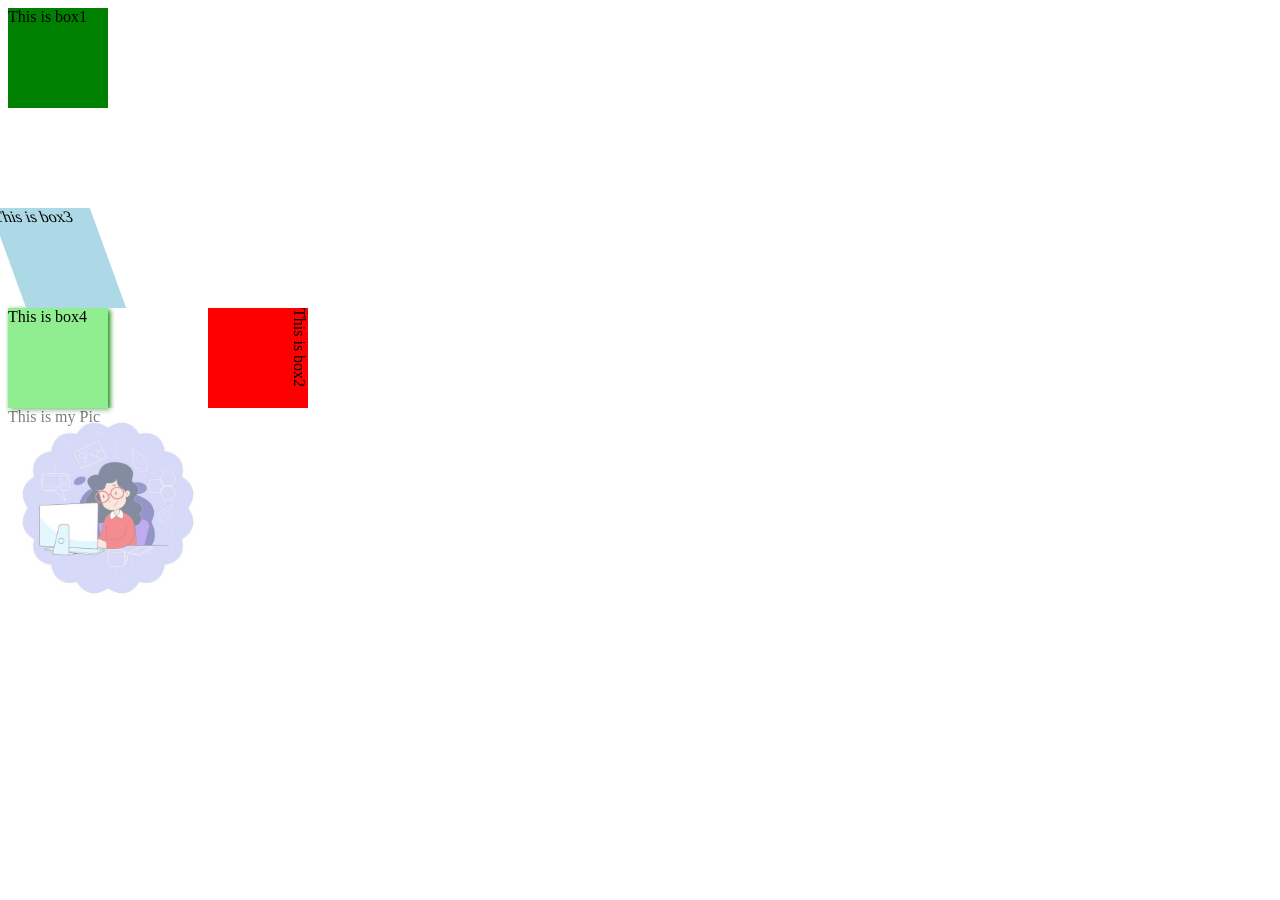
<file: CSS/assignment4/index.html>
<!DOCTYPE html>
<html lang="en">
  <head>
    <meta charset="UTF-8" />
    <meta http-equiv="X-UA-Compatible" content="IE=edge" />
    <meta name="viewport" content="width=device-width, initial-scale=1.0" />
    <title>CSS Assignment</title>
    <link rel="stylesheet" href="style.css" />
  </head>
  <body>
    <div id="box1">This is box1</div>
    <div id="box2">This is box2</div>
    <div id="box3">This is box3</div>
    <div id="box4">This is box4</div>
    <div id="myPic">This is my Pic</div>
  </body>
</html>
</file>
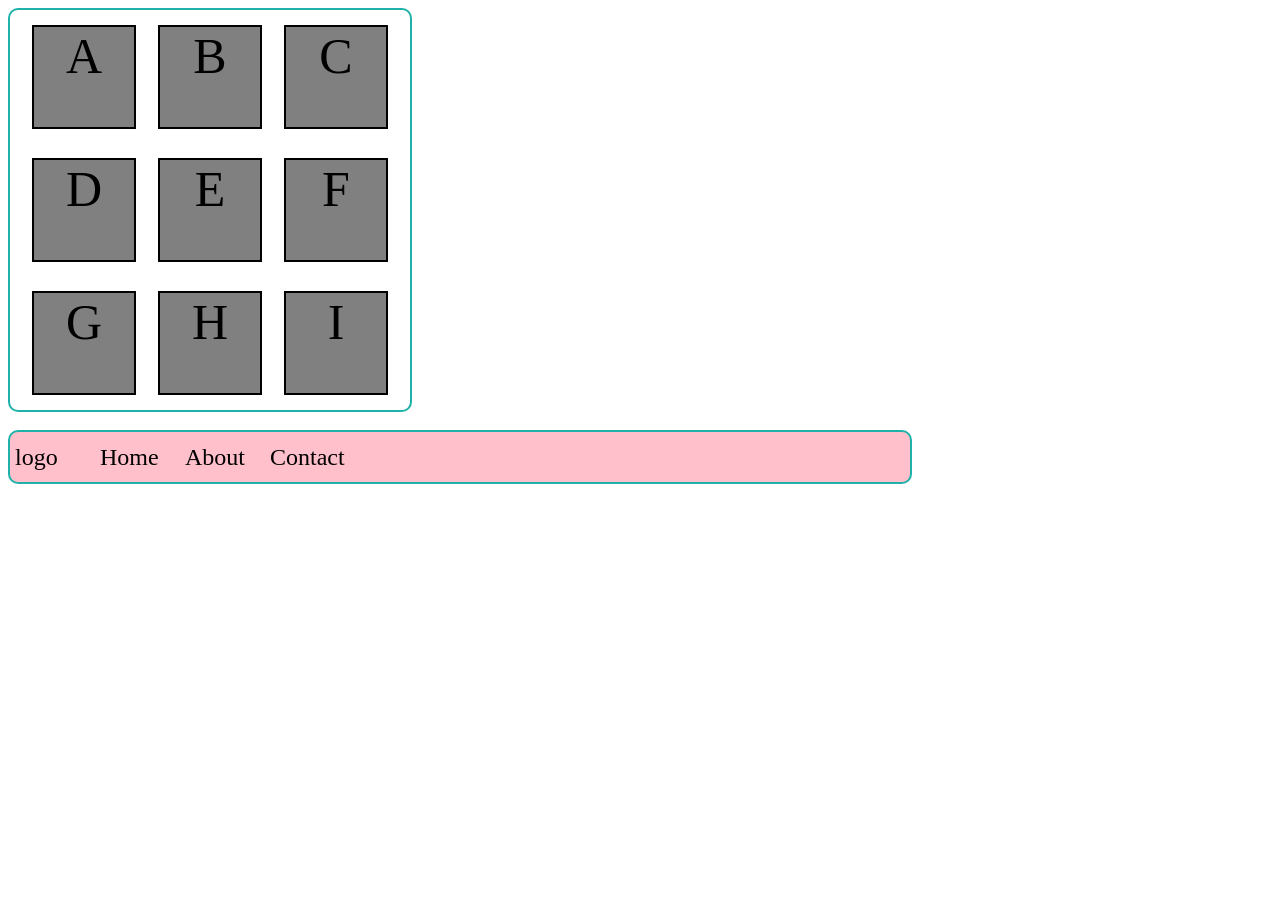
<file: CSS/assignment5/index.html>
<!DOCTYPE html>
<html lang="en">
<head>
    <meta charset="UTF-8">
    <meta name="viewport" content="width=device-width, initial-scale=1.0">
    <link rel="stylesheet" href="style.css">
    <title>Assignment 5</title>
</head>
<body>
  <div id="container">
   <div class="box">A</div>
   <div class="box">B</div>
   <div class="box">C</div>
   <div class="box">D</div>
   <div class="box">E</div>
   <div class="box">F</div>
   <div class="box">G</div>
   <div class="box">H</div>
   <div class="box">I</div>
   </div><br>

   <div id="nav">
    <div class="option">logo</div>
    <div class="option">Home</div>
    <div class="option">About</div>
    <div class="option">Contact</div>
   </div>
</body>
</html>
</file>
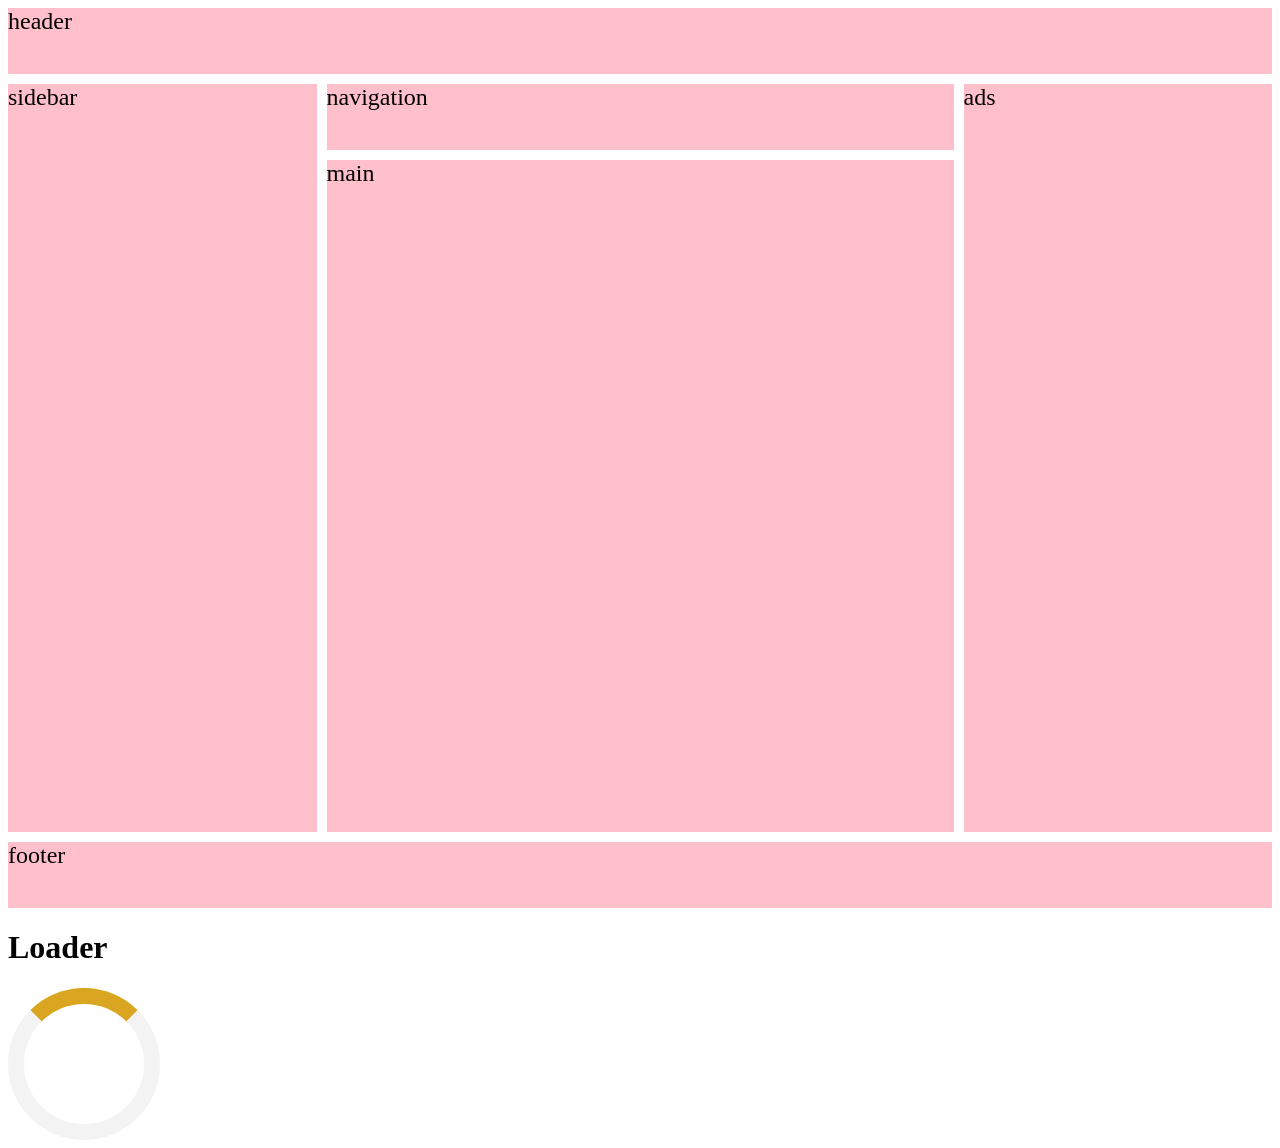
<file: CSS/assignment6/index.html>
<!DOCTYPE html>
<html lang="en">
<head>
    <meta charset="UTF-8">
    <meta name="viewport" content="width=device-width, initial-scale=1.0">
    <link rel="stylesheet"href="style.css"/>
    <title>Assignment-6</title>
</head>
<body>
    <div class="container">
    <div class="header">header</div>
    <div class="navigation">navigation</div>
    <div class="sidebar">sidebar</div>
    <div class="main">main</div>
    <div class="ads">ads</div>
    <div class="footer">footer</div>
</div>

 <h1>Loader</h1>
 <div class="loader"></div>

</body>
</html>
</file>
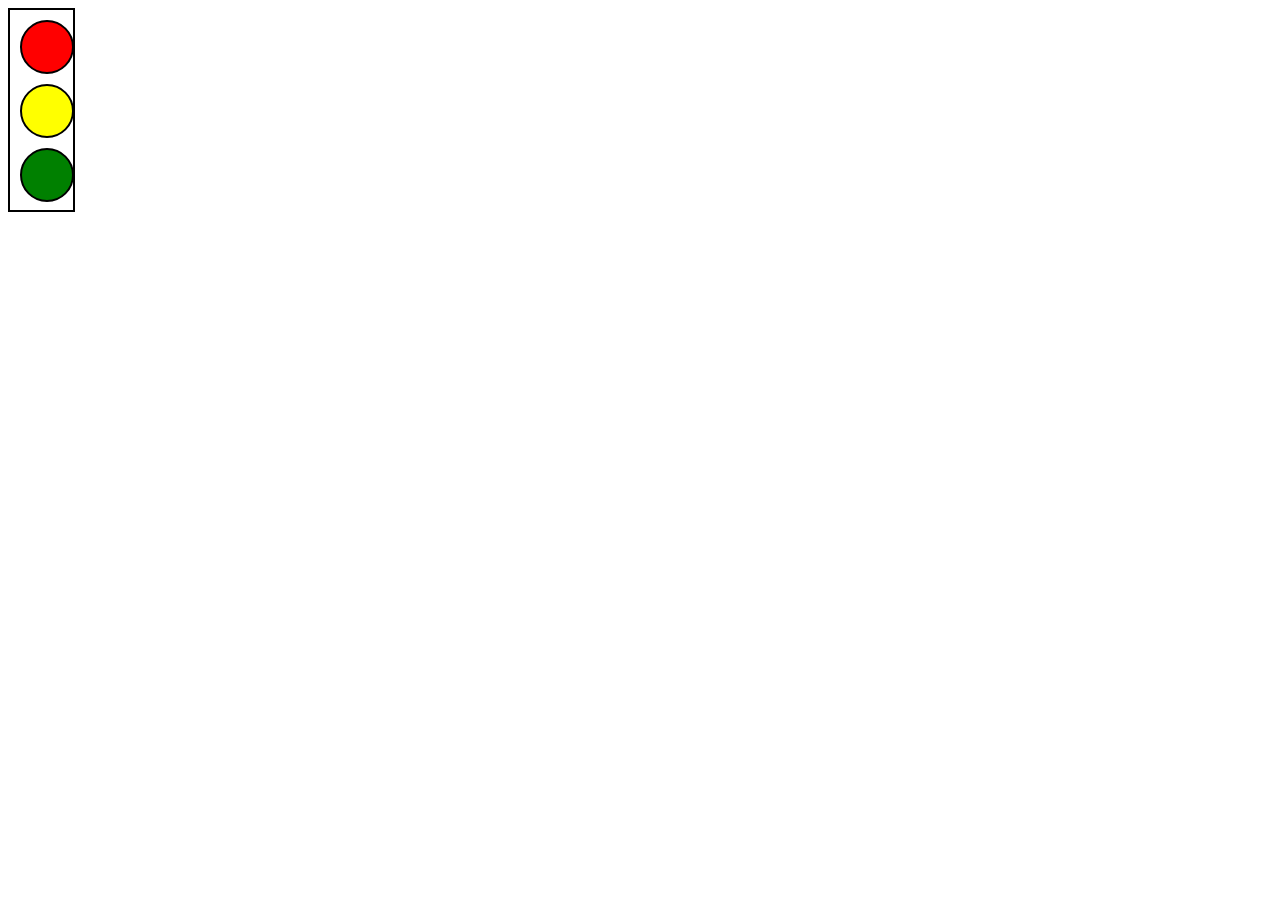
<file: CSS/partice/index.html>
<!DOCTYPE html>
<html lang="en">
<head>
    <meta charset="UTF-8">
    <meta name="viewport" content="width=device-width, initial-scale=1.0">
    <link rel="stylesheet" href="style.css">
    <title>Pratice</title>
</head>
<body>
    <div id="outer">
        <div class="round" id="red"></div>
        <div class="round" id="yellow"></div>
        <div class="round" id="green"></div>
    </div>
</body>
</html>
</file>
<file: CSS/assignment4/style.css>
/* Qs1. Add a 2s transition on box1 for width changes.
       It should have 'ease-in' speed curve & 0.5s delay  */

#box1 {
  width: 100px;
  height: 100px;
  background: green;
  transition: width 2s ease-in 0.5s;
}

#box1:hover {
  width: 600px;
}

/* Qs2. Using transform, move box2 200px to the right  & 
        200px down. Also rotate it 90deg.*/

#box2 {
  width: 100px;
  height: 100px;
  background: red;
  transform: translate(200px, 200px) rotate(90deg);
}

/* Qs3. Using transform, skew box3 20deg along the x axis.*/

#box3 {
  width: 100px;
  height: 100px;
  background: lightblue;
  transform: skewX(20deg);
}

/* Qs4. Set a 2px horizontal & 2px vertical, green shadow 
        for box4, with a 5px blur radius.*/

#box4 {
  width: 100px;
  height: 100px;
  background: lightgreen;
  box-shadow: 2px 2px 5px green;
}

/* Qs5. Set Your picture or any picture as the background of the div
        "myPic". Also, set transparency of this div to 50%. */

#myPic {
  width: 200px;
  height: 200px;
  background: pink;
  background-image: url("images.jpg"); /* Replace with your picture URL */
  background-size: cover;
  opacity: 0.5;
}
</file>
<file: CSS/assignment5/style.css>
#container {
    display: flex;
    height: 400px;
    width: 400px;
    font-size: 50px;
    background-color: white;
    border: 2px solid lightseagreen;
    flex-wrap: wrap;
    justify-content: space-evenly;
    border-radius: 10px;
    align-items: center;
}

.box{
    height: 100px;
    width: 100px;
    background-color: grey;
    border: 2px solid black;
    text-align: center;
}

#nav{
    display: flex;
    height: 50px;
    width: 900px;
    background-color: pink;
    border: 2px solid lightseagreen;
    border-radius: 10px;
    justify-content:flex-start;
    align-content: center;
}

.option{
    height: 50px;
    width: 80px;
    border-radius: 10px;
    font-size: 24px;
    margin-left: 5px;
    line-height: 50px;
}
</file>
<file: CSS/assignment6/style.css>
.container {
    margin: 0;
    padding: 0;
    height: 100vh;
    display: grid;
    grid-template-columns: repeat(12, 1fr);
    grid-template-rows: repeat(12, 1fr);
    gap: 10px;
}

.container div {
    background-color: pink;
    font-size: 1.5rem;
}

.header {
    grid-column: 1 / span 12;
    grid-row: 1;
}

.sidebar {
    grid-column: 1 / span 3;
    grid-row: 2 / span 10;
}

.navigation {
    grid-column: 4 / span 6;
    grid-row: 2;
}

.ads {
    grid-column: 10 / span 3;
    grid-row: 2 / span 10;
}

.main {
    grid-column: 4 / span 6;
    grid-row: 3 / span 9;
}

.footer {
    grid-column: 1 / span 12;
    grid-row: 12;
}


@media (max-width: 720px) {
    .header {
        grid-column: 1 / span 12;
    }

    .navigation {
        grid-column: 1 / span 12;
        grid-row: 2;
    }

    .sidebar {
        grid-column: 1 / span 3;
        grid-row: 3 / span 9;
    }

    .main {
        grid-column: 4 / span 9;
        grid-row: 3 / span 9;
    }

    .ads {
        grid-column: 1 / span 3;
        grid-row: 12;
    }

    .footer {
        grid-column: 4 / span 9;
        grid-row: 12;
    }
}

.loader{
    border:16px solid#f3f3f3;
    border-top:16px solid goldenrod;
    border-radius:50%;
    width:120px;
    height:120px;
    animation:spin 2s linear infinite;}
   
@keyframes spin{
    0%{
        transform:rotate(0deg);
    }
    100%{
        transform:rotate(360deg);
    }
}
</file>
<file: CSS/partice/style.css>
#outer{
    height: 200px;
    width: 5%;
    border: 2px solid black;
    
}

.round{
    height:50px;
    width:50px;
    border: 2px solid black;
    margin: 10px;
    border-radius: 30px;
}
#red{
    background-color: red;
}
#yellow{
    background-color: yellow;
}
#green{
    background-color: green;
}
</file>
